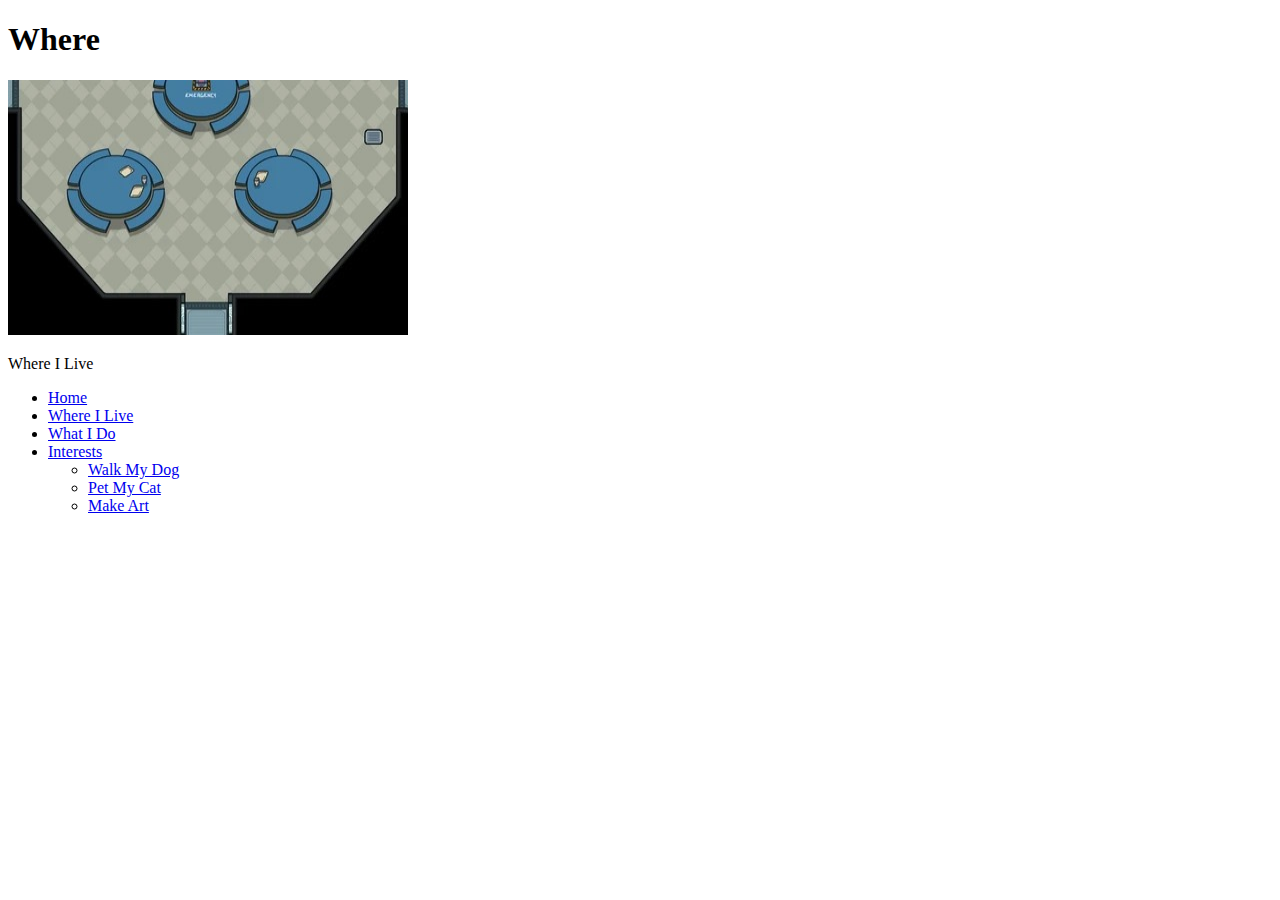
<file: where.html>
<!DOCTYPE html>
<html lang="en">
<head>
    <meta charset="UTF-8">
    <title>Personal Site: Where</title>
</head>
<body>
    <h1>Where</h1>

    <p><img src="Images/cafeteria.jpg" width="400" height="255" alt="my workplace"></p>

    <p>Where I Live</p>

    <nav>
        <ul>
            <li><a href="index.html">Home</a></li>
            <li><a href="where.html">Where I Live</a></li>
            <li><a href="work.html">What I Do</a></li>
            <li><a href="interests/index.html">Interests</a>
                <ul>
                    <li><a href="interests/dog.html">Walk My Dog</a>
                    <li><a href="interests/cat.html">Pet My Cat</a>
                    <li><a href="interests/art.html">Make Art</a>
                </ul>
            </li>
        </ul>
    </nav>
</body>
</html>
</file>
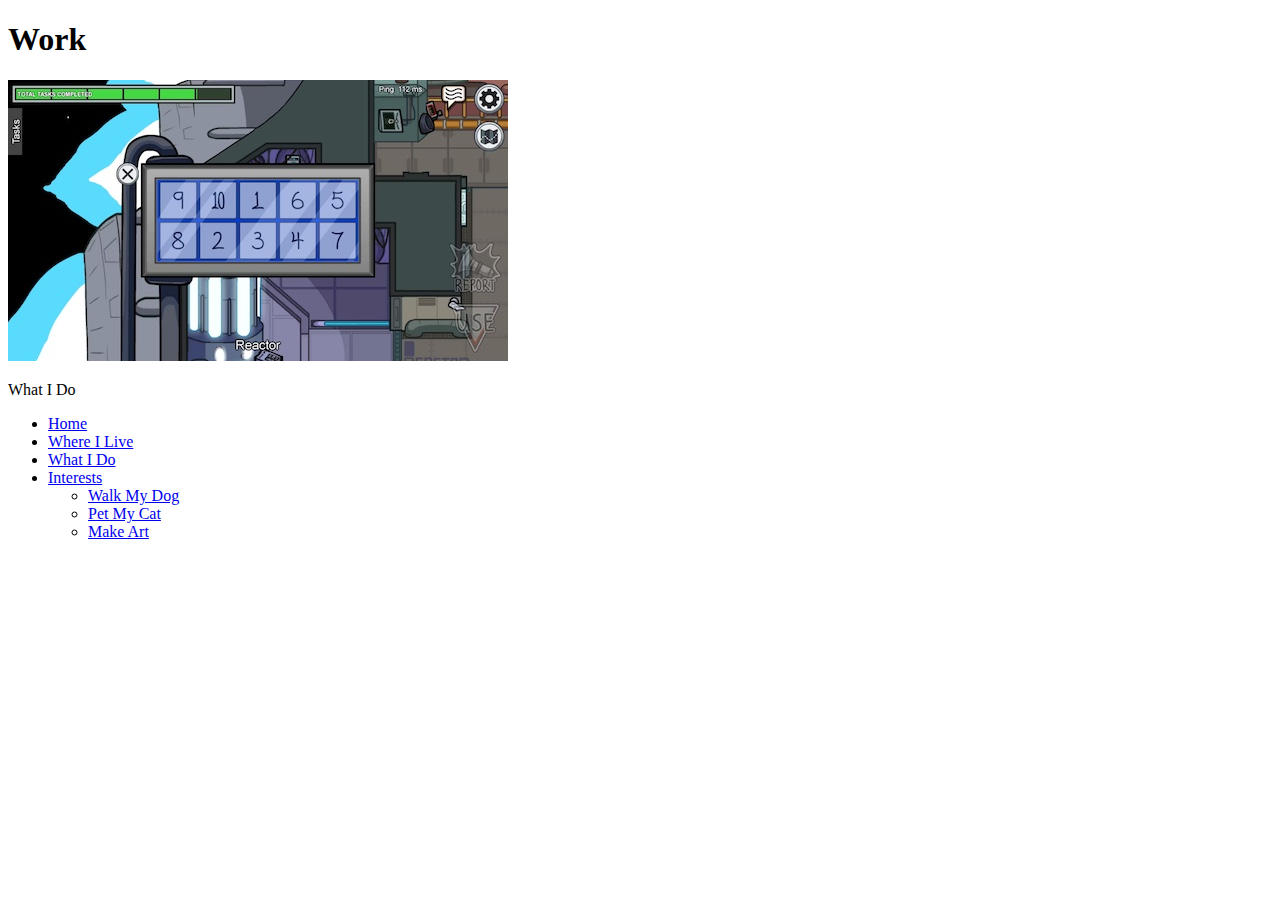
<file: work.html>
<!DOCTYPE html>
<html lang="en">
<head>
    <meta charset="UTF-8">
    <title>Personal Site: Work</title>
</head>
<body>
    <h1>Work</h1>

    <p><img src="Images/task.jpg" width="500" height="281" alt="What I do"></p>

    <p>What I Do</p>

    <nav>
        <ul>
            <li><a href="index.html">Home</a></li>
            <li><a href="where.html">Where I Live</a></li>
            <li><a href="work.html">What I Do</a></li>
            <li><a href="interests/index.html">Interests</a>
                <ul>
                    <li><a href="interests/dog.html">Walk My Dog</a>
                    <li><a href="interests/cat.html">Pet My Cat</a>
                    <li><a href="interests/art.html">Make Art</a>
                </ul>
            </li>
        </ul>
    </nav>
</body>
</html>
</file>
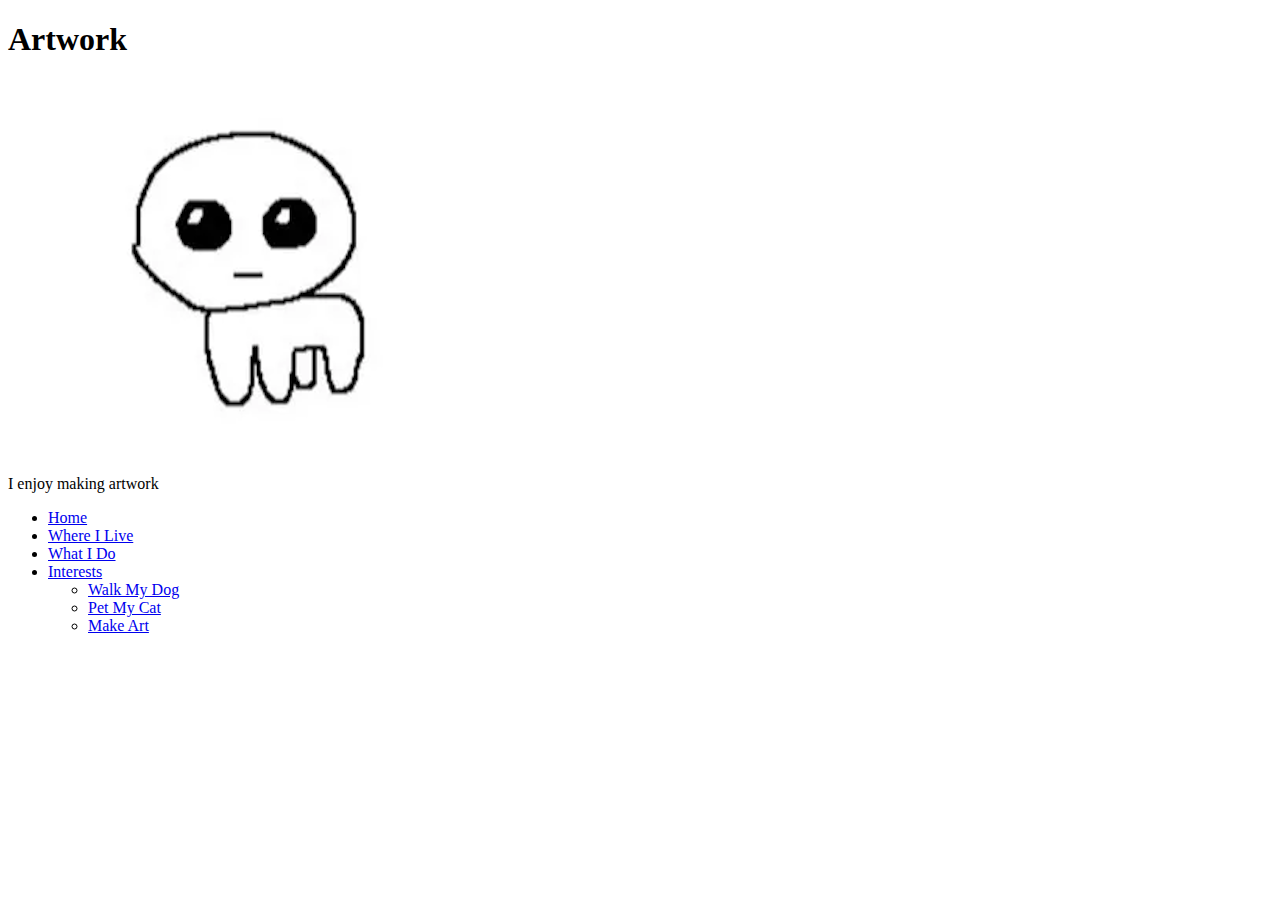
<file: interests/art.html>
<!DOCTYPE html>
<html lang="en">
<head>
    <meta charset="UTF-8">
    <title>Personal Site: Interests</title>
</head>
<body>
    <h1>Artwork</h1>

    <p><img src="yippie.png" width="500" height="375" alt="yippie artwork"></p>

    <p>I enjoy making artwork</p>

    <nav>
        <ul>
            <li><a href="../index.html">Home</a></li>
            <li><a href="../where.html">Where I Live</a></li>
            <li><a href="../work.html">What I Do</a></li>
            <li><a href="index.html">Interests</a>
                <ul>
                    <li><a href="dog.html">Walk My Dog</a>
                    <li><a href="cat.html">Pet My Cat</a>
                    <li><a href="art.html">Make Art</a>
                </ul>
            </li>
        </ul>
    </nav>
</body>
</html>
</file>
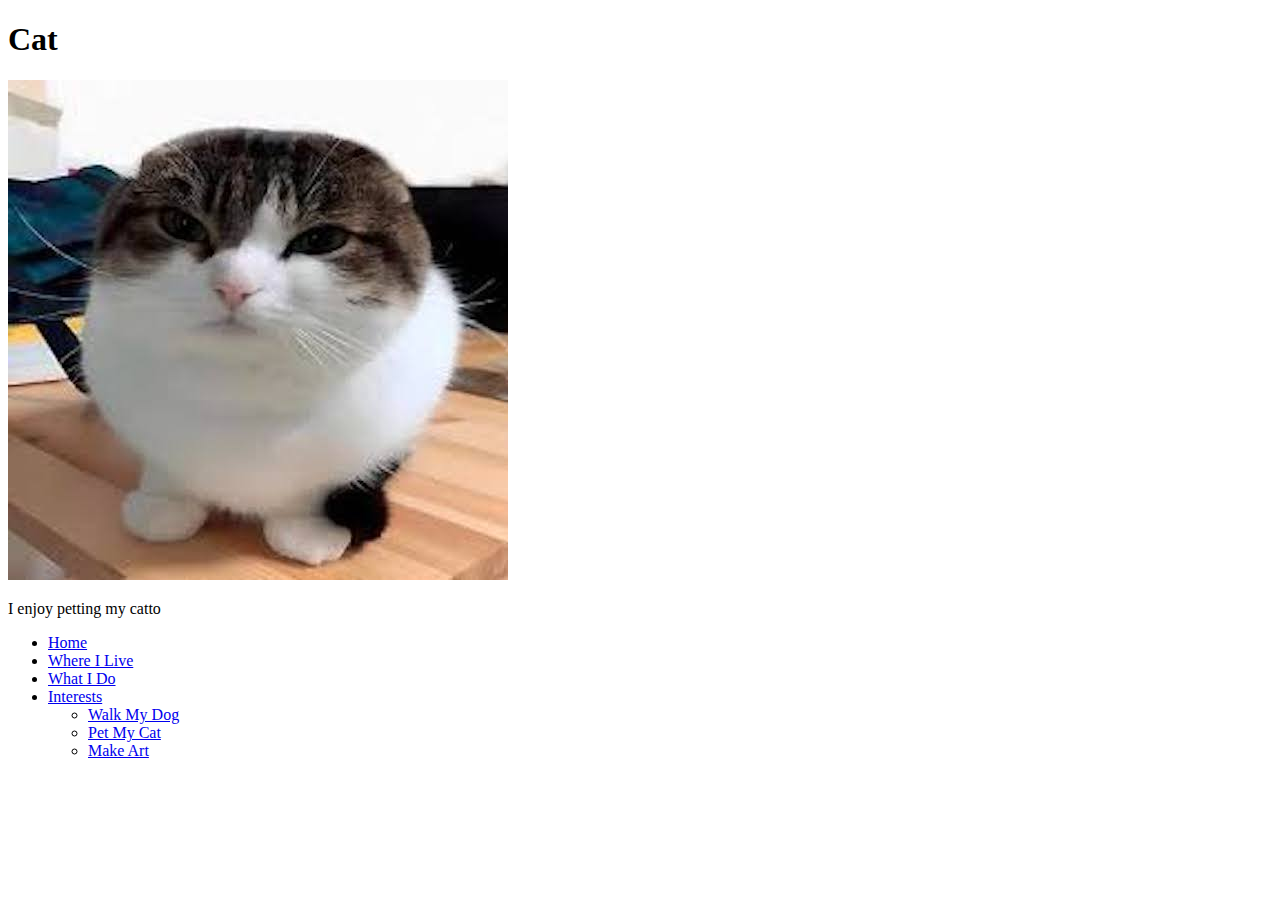
<file: interests/cat.html>
<!DOCTYPE html>
<html lang="en">
<head>
    <meta charset="UTF-8">
    <title>Personal Site: Interests</title>
</head>
<body>
    <h1>Cat</h1>

    <p><img src="cat.jpg" width="500" height="500" alt="my cat"></p>

    <p>I enjoy petting my catto</p>

    <nav>
        <ul>
            <li><a href="../index.html">Home</a></li>
            <li><a href="../where.html">Where I Live</a></li>
            <li><a href="../work.html">What I Do</a></li>
            <li><a href="index.html">Interests</a>
                <ul>
                    <li><a href="dog.html">Walk My Dog</a>
                    <li><a href="cat.html">Pet My Cat</a>
                    <li><a href="art.html">Make Art</a>
                </ul>
            </li>
        </ul>
    </nav>
</body>
</html>
</file>
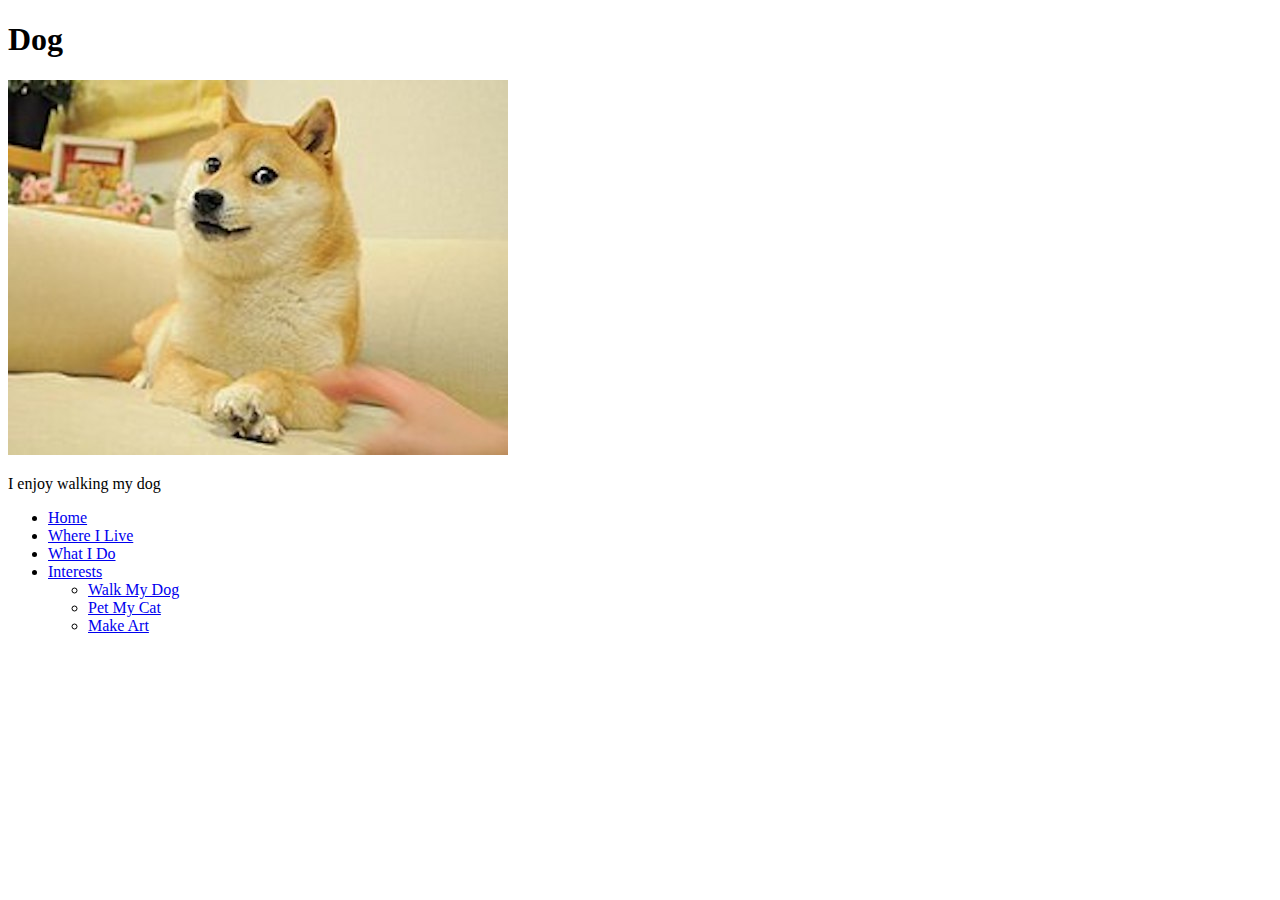
<file: interests/dog.html>
<!DOCTYPE html>
<html lang="en">
<head>
    <meta charset="UTF-8">
    <title>Personal Site: Interests</title>
</head>
<body>
    <h1>Dog</h1>

    <p><img src="dog.jpg" width="500" height="375" alt="my dog"></p>

    <p>I enjoy walking my dog</p>

    <nav>
        <ul>
            <li><a href="../index.html">Home</a></li>
            <li><a href="../where.html">Where I Live</a></li>
            <li><a href="../work.html">What I Do</a></li>
            <li><a href="index.html">Interests</a>
                <ul>
                    <li><a href="dog.html">Walk My Dog</a>
                    <li><a href="cat.html">Pet My Cat</a>
                    <li><a href="art.html">Make Art</a>
                </ul>
            </li>
        </ul>
    </nav>
</body>
</html>
</file>
